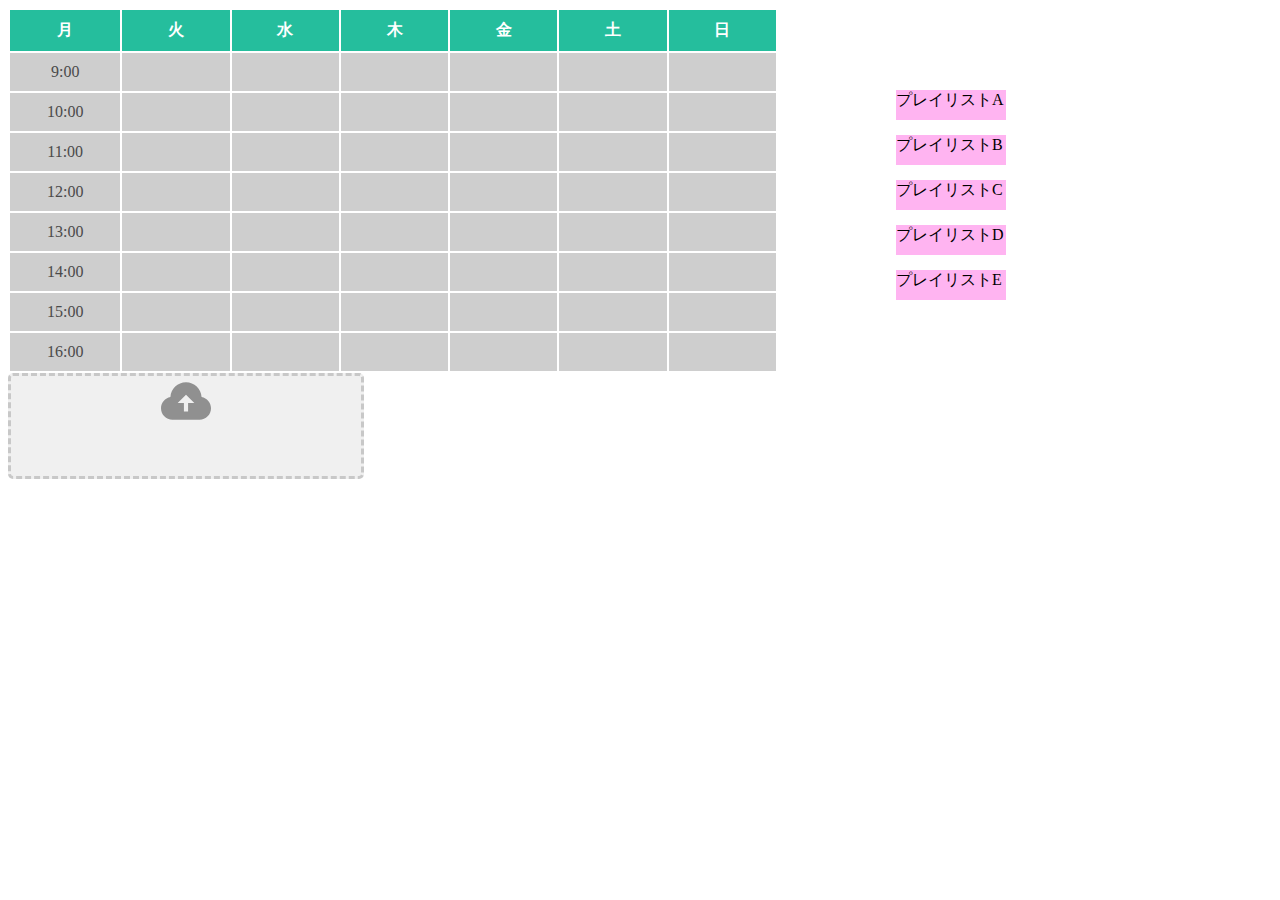
<file: 20230518_DandDtable/index.html>
<!-- !と入力後tab -->
<!DOCTYPE html>
<html lang="en">

<head>
    <meta charset="UTF-8">
    <meta http-equiv="X-UA-Compatible" content="IE=edge">
    <meta name="viewport" content="width=device-width, initial-scale=1.0">
    <title>ドラッグ＆ドロップとテーブル</title>
    <!-- linkと入力後tab -->
    <link rel="stylesheet" href="css/style.css">
    <link rel="icon" href="">
</head>

<body>
    <!-- <div class="demo">
        <div id="droparea" class="droppable"></div> -->
    <div id="box" class="box-a">プレイリストA</div>
    <div id="box" class="box-b">プレイリストB</div>
    <div id="box" class="box-c">プレイリストC</div>
    <div id="box" class="box-e">プレイリストE</div>
    <div id="box" class="box-d">プレイリストD</div>

    <!-- </div> -->

    



    <table>
        <tr>
            <th>月</th>
            <th>火</th>
            <th>水</th>
            <th>木</th>
            <th>金</th>
            <th>土</th>
            <th>日</th>
        </tr>

        <tr>
            <td>9:00</td>
            <td id="droparea"></td>
            <td id="droparea"></td>
            <td id="droparea"></td>
            <td id="droparea"></td>
            <td id="droparea"></td>
            <td id="droparea"></td>
        </tr>

        <tr>
            <td>10:00</td>
            <td></td>
            <td></td>
            <td></td>
            <td></td>
            <td></td>
            <td></td>
        </tr>

        <tr>
            <td>11:00</td>
            <td id="droparea"></td>
            <td id="droparea"></td>
            <td id="droparea"></td>
            <td id="droparea"></td>
            <td id="droparea"></td>
            <td id="droparea"></td>
        </tr>

        <tr>
            <td>12:00</td>
            <td id="droparea"></td>
            <td id="droparea"></td>
            <td id="droparea"></td>
            <td id="droparea"></td>
            <td id="droparea"></td>
            <td id="droparea"></td>
        </tr>

        <tr>
            <td>13:00</td>
            <td id="droparea"></td>
            <td id="droparea"></td>
            <td id="droparea"></td>
            <td id="droparea"></td>
            <td id="droparea"></td>
            <td id="droparea"></td>
        </tr>

        <tr>
            <td>14:00</td>
            <td id="droparea"></td>
            <td id="droparea"></td>
            <td id="droparea"></td>
            <td id="droparea"></td>
            <td id="droparea"></td>
            <td id="droparea"></td>
        </tr>

        <tr>
            <td>15:00</td>
            <td id="droparea"></td>
            <td id="droparea"></td>
            <td id="droparea"></td>
            <td id="droparea"></td>
            <td id="droparea"></td>
            <td id="droparea"></td>
        </tr>

        <tr>
            <td>16:00</td>
            <td id="droparea"></td>
            <td id="droparea"></td>
            <td id="droparea"></td>
            <td id="droparea"></td>
            <td id="droparea"></td>
            <td id="droparea"></td>
        </tr>
    </table>

    <!-- 以下、アップロード -->
    <style>
        .drop-area {
            border: 3px dashed #C8C8C8 !important;
            background-color: #F0F0F0 !important;
            border-radius: 5px;
            padding: 0px;
            margin: 0;
            text-align: center;
            width: 350px;
            height: 100px;
        }

        .drop-area label {
            width: 100%;
            display: inline-block;
        }

        .drop-area label:hover {
            cursor: pointer;
        }

        .drop-area label input {
            display: none;
        }

        .drop-area label svg {
            width: 50px;
            fill: currentColor;
            color: #909090;
        }

        .drop-area label .preview-area {
            width: 75%;
            margin: 15px auto;
            height: 200px;
        }

        .drop-area label .preview-area img {
            height: 100%;
            max-width: 100%;
            width: auto;
        }
    </style>

    <div class="drop-area">
        <label>
            <svg xmlns="http://www.w3.org/2000/svg" viewBox="0 0 24 24">
                <path
                    d="M19.479 10.092c-.212-3.951-3.473-7.092-7.479-7.092-4.005 0-7.267 3.141-7.479 7.092-2.57.463-4.521 2.706-4.521 5.408 0 3.037 2.463 5.5 5.5 5.5h13c3.037 0 5.5-2.463 5.5-5.5 0-2.702-1.951-4.945-4.521-5.408zm-7.479-1.092l4 4h-3v4h-2v-4h-3l4-4z" />
            </svg>
            <input type="file" name="example" accept="image/jpeg, image/png" class="uploader">
            <div class="preview-area"></div>
        </label>
    </div>

    <script src="https://ajax.googleapis.com/ajax/libs/jquery/3.6.0/jquery.min.js"></script>
    <script>
        $(window).on("load", function () {
            //ドラッグ&ドロップ時の操作
            $(document).on('drop', '.drop-area', function (event) {
                $(this).find('.uploader')[0].files = event.originalEvent.dataTransfer.files
                $(this).find('.uploader').trigger('change')
            })

            //ドロップエリア以外のドロップ禁止
            $(document).on('dragenter dragover drop', function (event) {
                event.stopPropagation()
                event.preventDefault()
            })

            //ファイルがアップロードされたらプレビューエリアに表示
            $(document).on('change', '.drop-area .uploader', function (e) {
                let thiss = $(this)
                let fileReader = new FileReader()
                fileReader.onload = (function () {
                    let imgTag = `<img src='${fileReader.result}'>`
                    thiss.closest(".drop-area").find(".preview-area").html(imgTag)
                })
                fileReader.readAsDataURL(e.target.files[0])
            })
        })
    </script>



    <!-- script src=""でjsを紐づける -->
    <script src="js/script.js"></script>
</body>

</html>
</file>
<file: 20230518_DandDtable/css/style.css>
.demo{
   background-color: #f0f0f0;
   box-sizing: border-box;
   border: 1px solid #646464;
   padding: 10px;
   width: 100%;
   height: 300px;
   position: relative;
}

#droparea {
   /* background-color: #e6e6e6;
   box-sizing: border-box;
   border: 1px dotted #646464;
   width: 50%;
   height: 100%; */
}

.box-a {
   cursor: grab;
   background-color: #ffb4f1;
   width: 110px;
   height: 30px;
   position: absolute;
   top: 10%;
   left: 70%;
}

.box-b {
  cursor: grab;
  background-color: #ffb4f1;
  width: 110px;
  height: 30px;
  position: absolute;
  top: 15%;
  left: 70%;
}

.box-c {
  cursor: grab;
  background-color: #ffb4f1;
  width: 110px;
  height: 30px;
  position: absolute;
  top: 20%;
  left: 70%;
}

.box-d {
  cursor: grab;
  background-color: #ffb4f1;
  width: 110px;
  height: 30px;
  position: absolute;
  top: 25%;
  left: 70%;
}

.box-e {
  cursor: grab;
  background-color: #ffb4f1;
  width: 110px;
  height: 30px;
  position: absolute;
  top: 30%;
  left: 70%;
}

/* */


table{
   width: 770px;
   text-align: center;
 }

table th{
   padding : 10px 10px;
 }
 
 table td{
   padding : 10px 10px;
 }

 
 th{
   width: 100px;
 }
 
 td{
   width: 100px;
   height: 5px;
   color:rgb(74, 74, 74); /*文字色*/
   background-color: #cecece; /*背景色*/
 }
 
 th{
   color:white; /*文字色*/
   background-color: #25be9d;　/*背景色*/
 }
</file>
